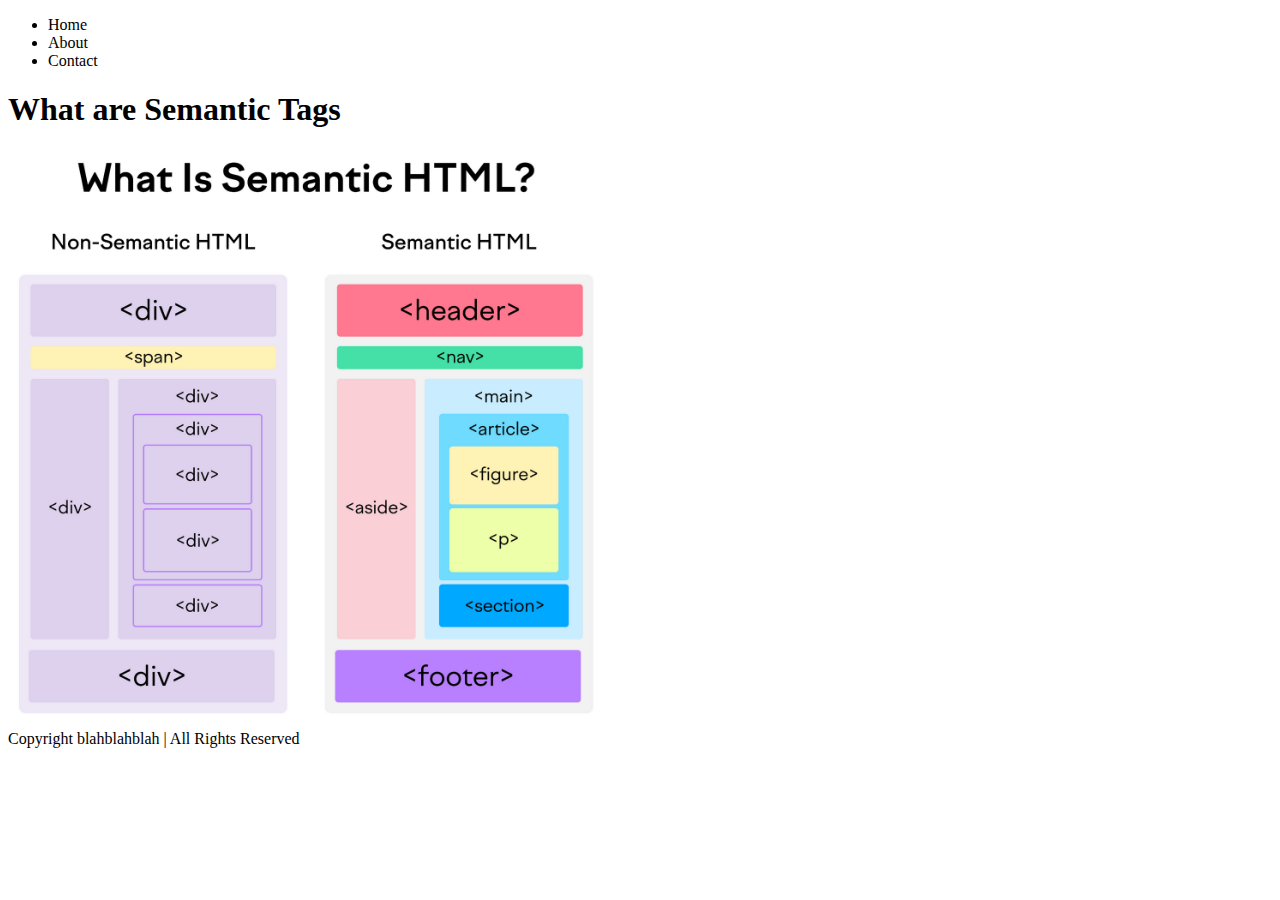
<file: vid-11/index.html>
<!DOCTYPE html>
<html lang="en">
	<head>
		<meta charset="UTF-8" />
		<meta name="viewport" content="width=device-width, initial-scale=1.0" />
		<title>Semantic Vs Non-Semantic Tags</title>
	</head>
	<body>
		<header>
			<nav>
				<ul>
					<li>Home</li>
					<li>About</li>
					<li>Contact</li>
				</ul>
			</nav>
		</header>
		<main>
			<h1>What are Semantic Tags</h1>
			<img src="./img.png" alt="description" width="600" />
		</main>
		<footer>Copyright blahblahblah | All Rights Reserved</footer>
	</body>
</html>
</file>
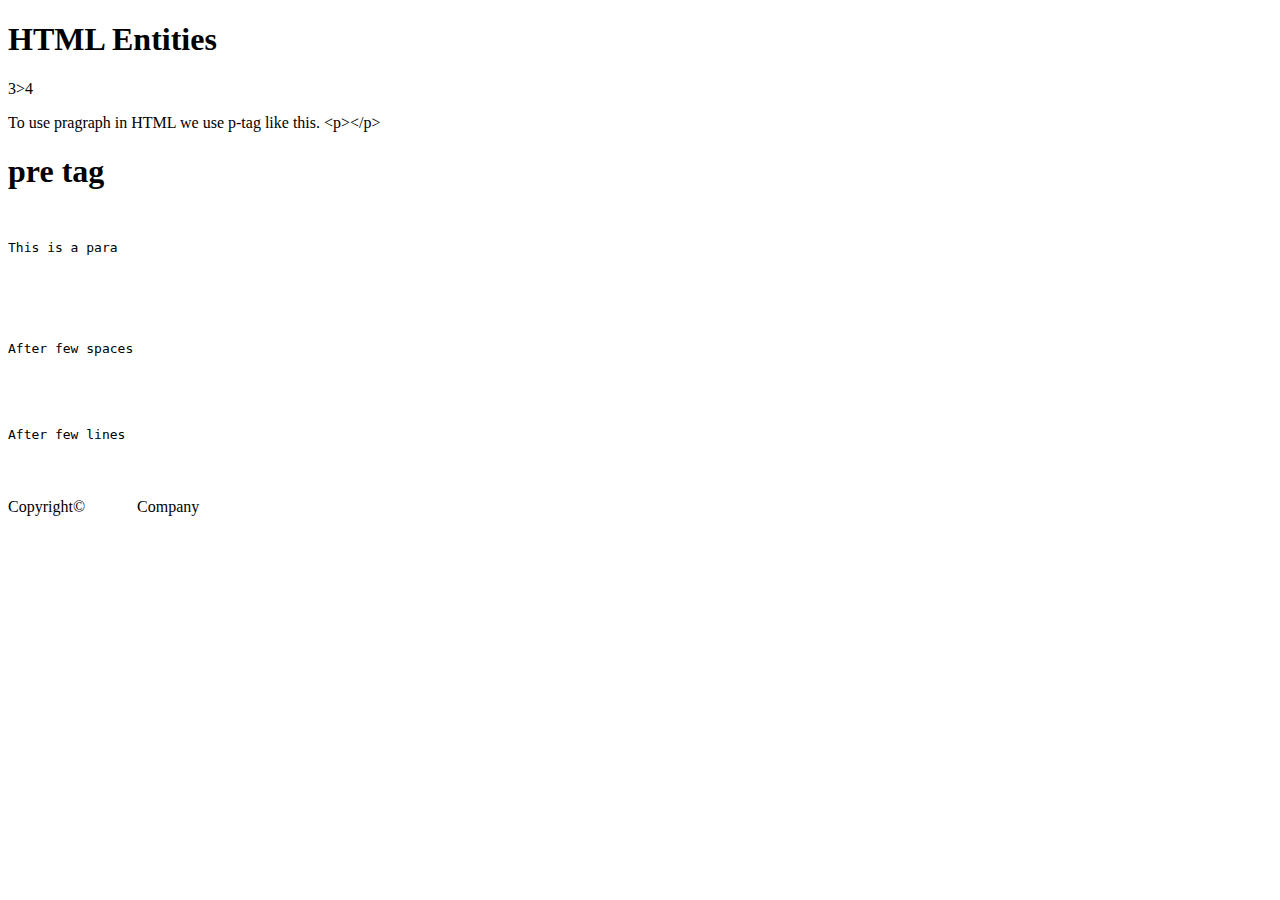
<file: vid-13/index.html>
<!DOCTYPE html>
<html lang="en">
	<head>
		<meta charset="UTF-8" />
		<meta name="viewport" content="width=device-width, initial-scale=1.0" />
		<title>Misc.</title>
	</head>
	<body>
		<h1>HTML Entities</h1>
		<p>3>4</p>
		<p>To use pragraph in HTML we use p-tag like this. &lt;p&gt;&lt;/p&gt;</p>

		<h1>pre tag</h1>
		<pre>
        <p>This is a para</p>


                        <p>After few spaces</p>

        <p>After few lines</p>
    </pre>

		Copyright&copy;&nbsp;&nbsp;&nbsp;&nbsp;&nbsp;&nbsp;&nbsp;&nbsp;&nbsp;&nbsp;&nbsp;&nbsp;&nbsp;Company
	</body>
</html>
</file>
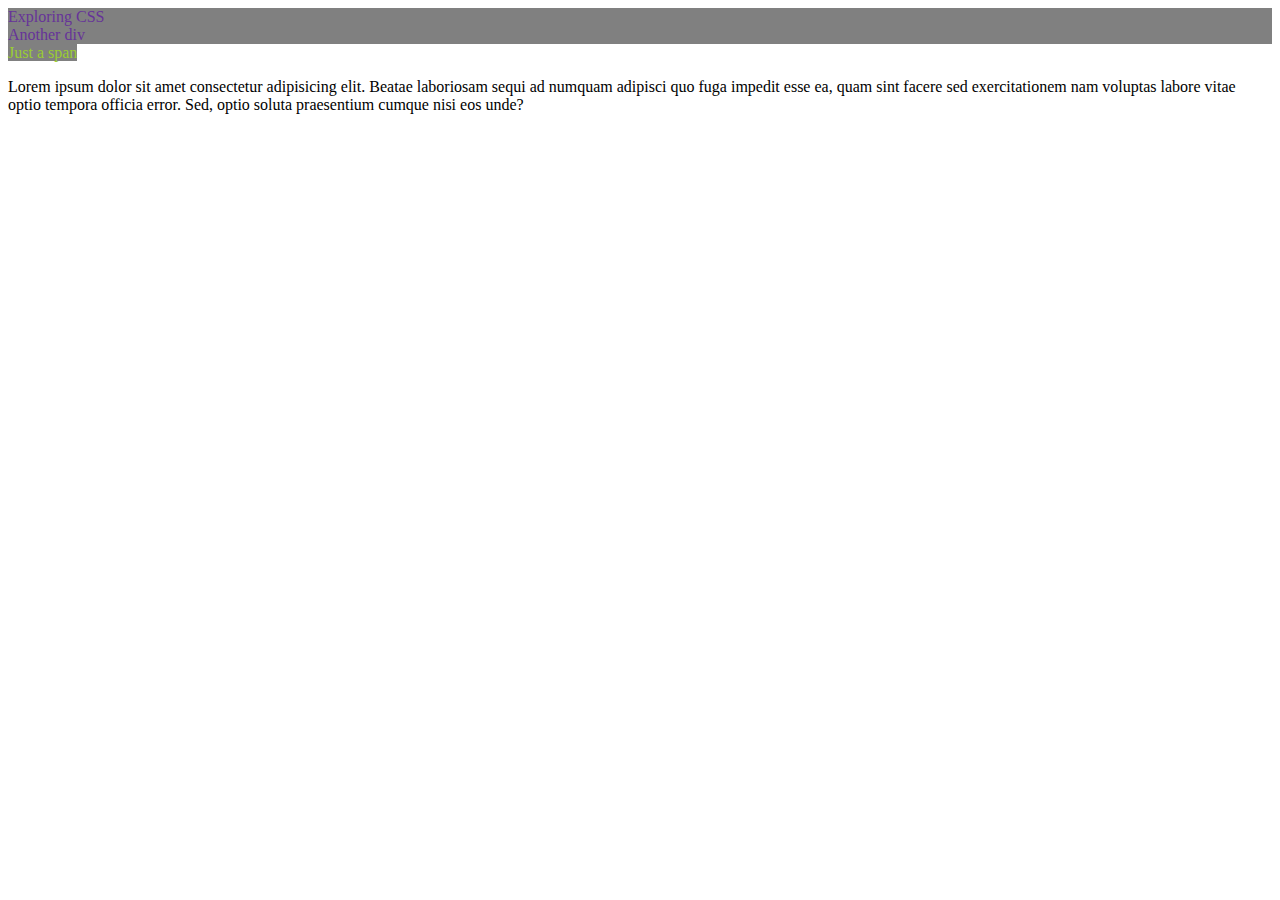
<file: vid-14/index.html>
<!DOCTYPE html>
<html lang="en">
<head>
    <meta charset="UTF-8">
    <meta name="viewport" content="width=device-width, initial-scale=1.0">
    <title>Intro to CSS</title>
    <style>
        div, span{
            color: rebeccapurple;
            background: gray;
        }
        span {
            color: yellowgreen;
        }
    </style>
</head>
<body>
    <div>Exploring CSS</div>
    <div>Another div</div>
    <span>Just a span</span>
    <p>Lorem ipsum dolor sit amet consectetur adipisicing elit. Beatae laboriosam sequi ad numquam adipisci quo fuga impedit esse ea, quam sint facere sed exercitationem nam voluptas labore vitae optio tempora officia error. Sed, optio soluta praesentium cumque nisi eos unde?</p>
</body>
</html>
</file>
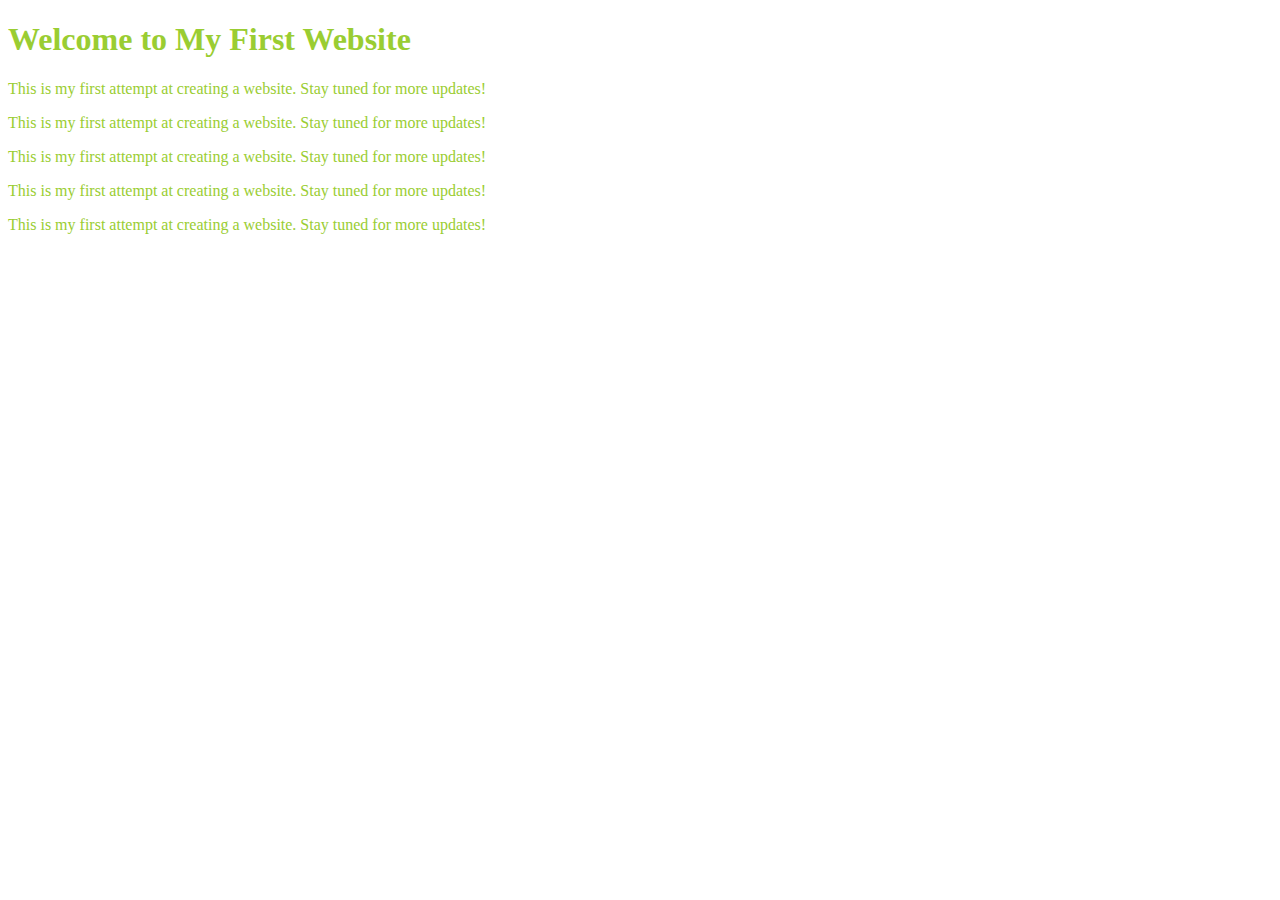
<file: vid-2/index.html>
<!DOCTYPE html>
<html lang="en">
	<head>
		<meta charset="UTF-8" />
		<meta name="viewport" content="width=device-width, initial-scale=1.0" />
		<title>First Website</title>
		<link rel="stylesheet" href="style.css" />
	</head>
	<body>
		<h1>Welcome to My First Website</h1>
		<p>This is my first attempt at creating a website. Stay tuned for more updates!</p>
		<p>This is my first attempt at creating a website. Stay tuned for more updates!</p>
		<p>This is my first attempt at creating a website. Stay tuned for more updates!</p>
		<p>This is my first attempt at creating a website. Stay tuned for more updates!</p>
		<p>This is my first attempt at creating a website. Stay tuned for more updates!</p>
		<script src="./script.js"></script>
	</body>
</html>
</file>
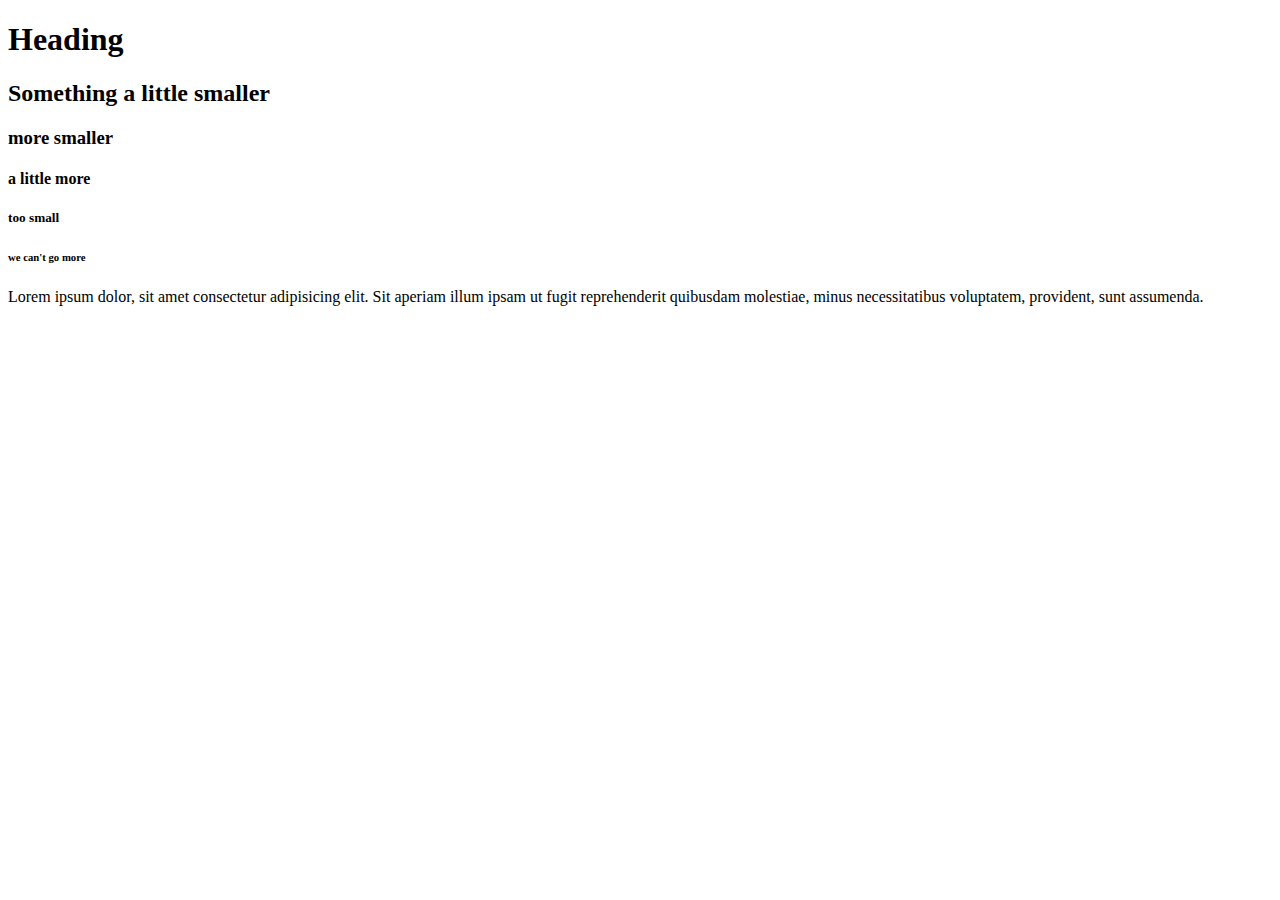
<file: vid-3/index.html>
<!DOCTYPE html>
<html lang="en">
	<head>
		<meta charset="UTF-8" />
		<meta name="viewport" content="width=device-width, initial-scale=1.0" />
		<title>My Bookmarks</title>
	</head>
	<body>
		<h1>Heading</h1>
		<h2>Something a little smaller</h2>
		<h3>more smaller</h3>
		<h4>a little more</h4>
		<h5>too small</h5>
		<h6>we can't go more</h6>

		<p>
			Lorem ipsum dolor, sit amet consectetur adipisicing elit. Sit aperiam illum ipsam ut fugit reprehenderit
			quibusdam molestiae, minus necessitatibus voluptatem, provident, sunt assumenda.
		</p>
	</body>
</html>
</file>
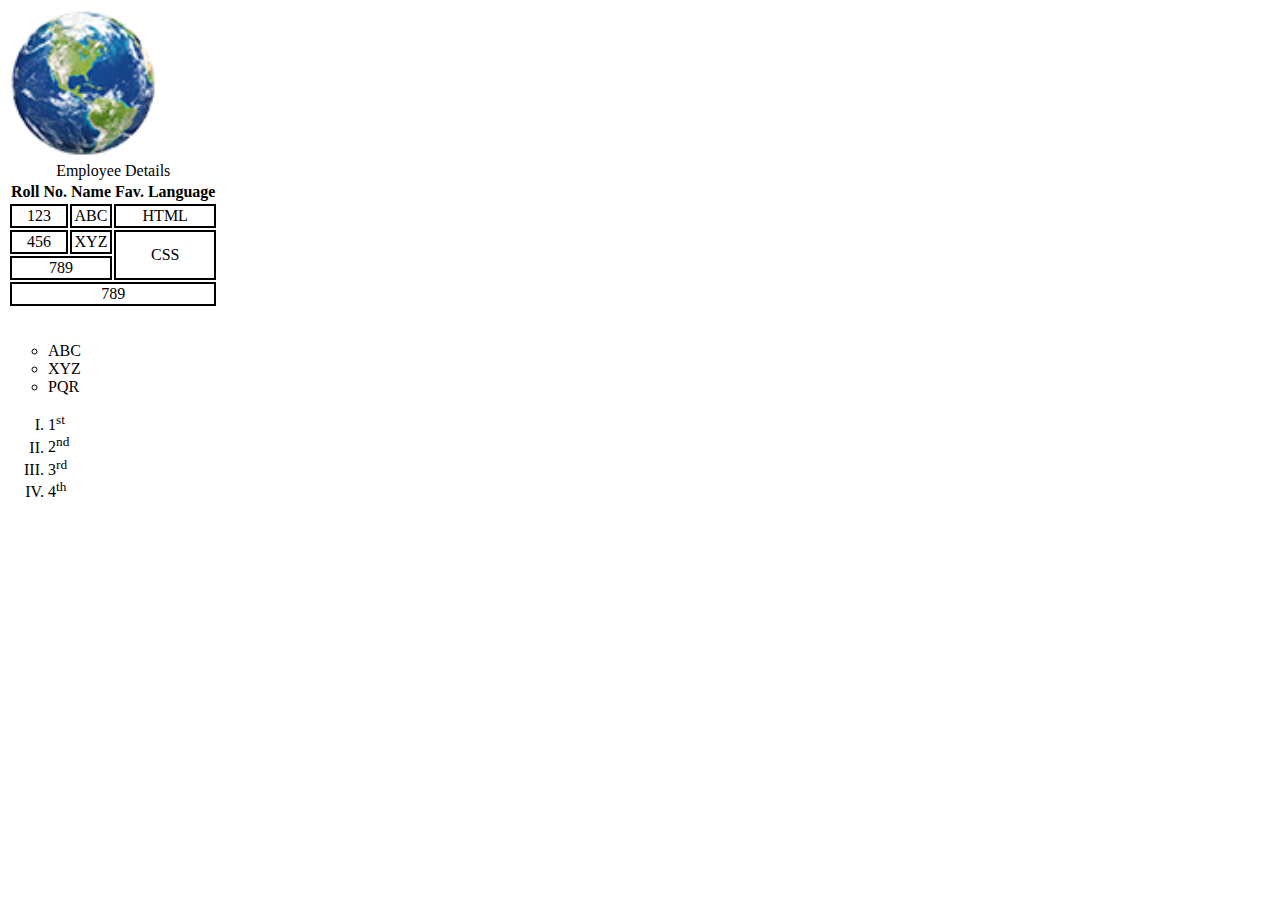
<file: vid-5/index.html>
<!DOCTYPE html>
<html lang="en">
	<head>
		<meta charset="UTF-8" />
		<meta name="viewport" content="width=device-width, initial-scale=1.0" />
		<title>Document</title>
		<link rel="stylesheet" href="style.css" />
	</head>
	<body>
		<img src="./earth.png" alt="earth" width="150" />
		<br />
		<table>
			<caption>
				Employee Details
			</caption>
			<thead>
				<tr>
					<th>Roll No.</th>
					<th>Name</th>
					<th>Fav. Language</th>
				</tr>
			</thead>
			<tbody>
				<tr>
					<td>123</td>
					<td>ABC</td>
					<td>HTML</td>
				</tr>
				<tr>
					<td>456</td>
					<td>XYZ</td>
					<td rowspan="2">CSS</td>
				</tr>
				<tr>
					<td colspan="2">789</td>
				</tr>
			</tbody>
			<tfoot>
				<tr>
					<td colspan="3">789</td>
				</tr>
			</tfoot>
		</table>
		<br>
		<ul type="circle">
			<li>ABC</li>
			<li>XYZ</li>
			<li>PQR</li>
		</ul>
		<ol type="I">
			<li>1<sup>st</sup></li>
			<li>2<sup>nd</sup></li>
			<li>3<sup>rd</sup></li>
			<li>4<sup>th</sup></li>
		</ol>
	</body>
</html>
</file>
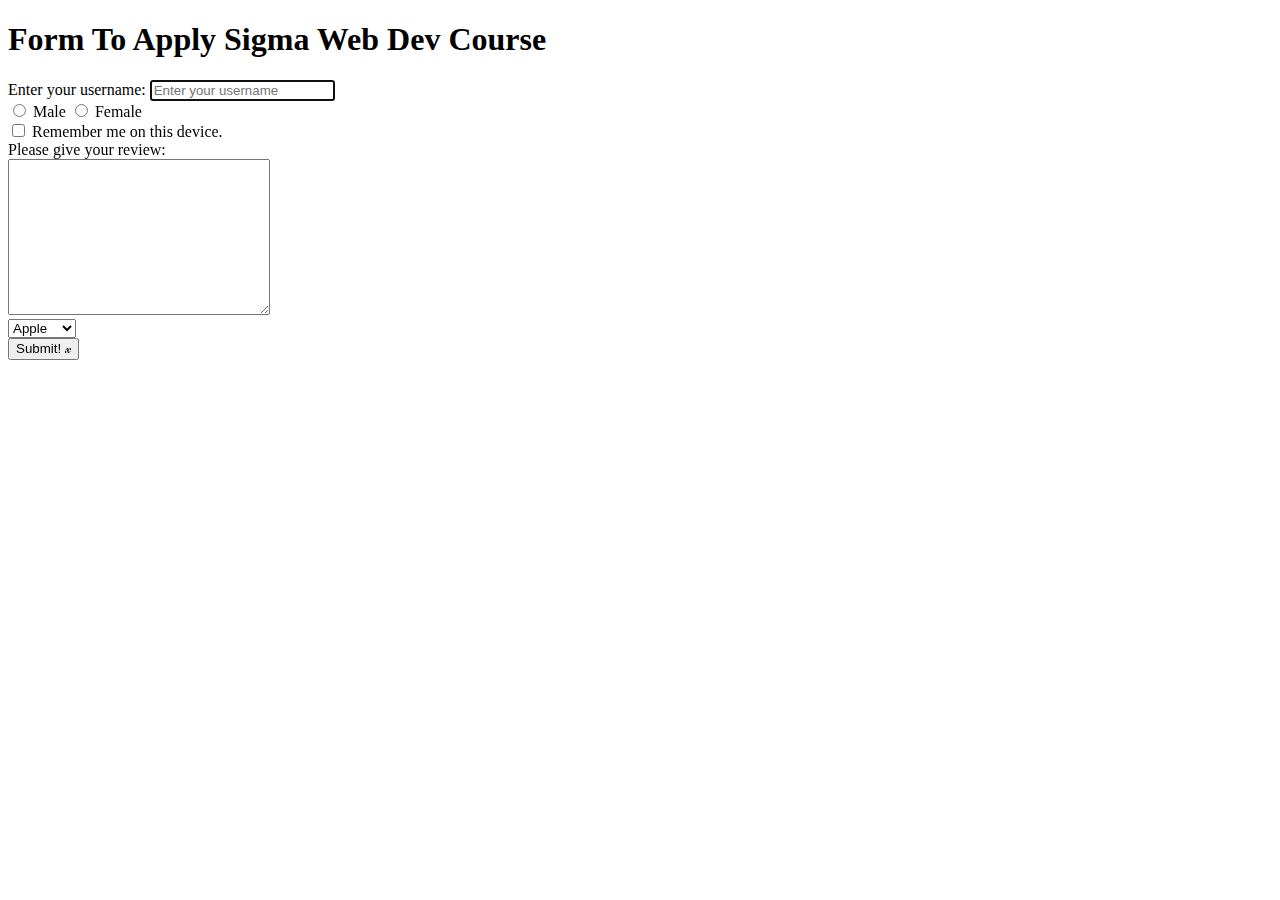
<file: vid-7/index.html>
<!DOCTYPE html>
<html lang="en">
	<head>
		<meta charset="UTF-8" />
		<meta name="viewport" content="width=device-width, initial-scale=1.0" />
		<title>Forms</title>
	</head>
	<body>
		<h1>Form To Apply Sigma Web Dev Course</h1>
		<form action="POST" method="post">
			<div>
				<label for="username">Enter your username: </label>
				<input type="text" name="username" placeholder="Enter your username" id="username" autofocus required/>
			</div>
            <div>
                <input type="radio" name="gender" id="male" value="male">
                <label for="male">Male</label>
                <input type="radio" name="gender" id="female" value="female">
                <label for="female">Female</label>
            </div>
            <div>
                <input type="checkbox" name="remember" id="remember" value="yes">
                <label for="remember">Remember me on this device.</label>
            </div>
            <div>
                <label for="comment">Please give your review:</label>
                <br>
                <textarea name="comment" id="comment" cols="30" rows="10"></textarea>
            </div>
            <div>
                <select name="fruit" id="fruit">
                    <option value="Apple">Apple</option>
                    <option value="Banana">Banana</option>
                    <option value="Cherry">Cherry</option>
                </select>
            </div>
            <input type="submit" value="Submit! &xscr;">
		</form>
	</body>
</html>
</file>
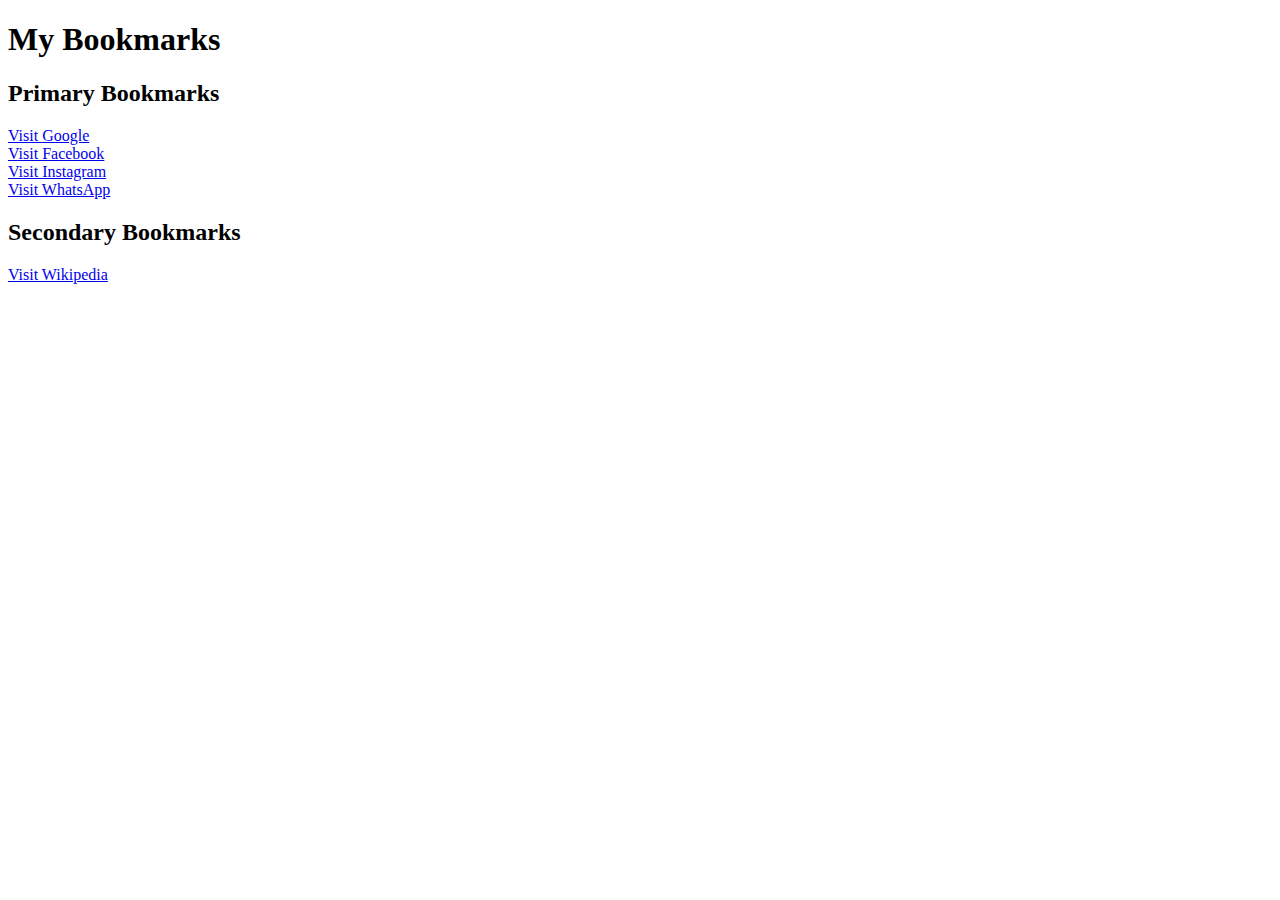
<file: vid-3/bookmark.html>
<!DOCTYPE html>
<html lang="en">
<head>
    <meta charset="UTF-8">
    <meta name="viewport" content="width=device-width, initial-scale=1.0">
    <title>Bookmark Manager</title>
</head>
<body>
    <h1>My Bookmarks</h1>
    <h2>Primary Bookmarks</h2>
    <a href="https://google.com" target="_blank">Visit Google</a><br>
    <a href="https://facebook.com" target="_blank">Visit Facebook</a><br>
    <a href="https://instagram.com" target="_blank">Visit Instagram</a><br>
    <a href="https://web.whatsapp.com" target="_blank">Visit WhatsApp</a>
    <h2>Secondary Bookmarks</h2>
    
    <a href="https://wikipedia.org" target="_blank">Visit Wikipedia</a>
</body>
</html>
</file>
<file: vid-2/style.css>
* {
	color: yellowgreen;
}
</file>
<file: vid-5/style.css>
td {
    border: 2px solid black;
    text-align: center;
}
</file>
